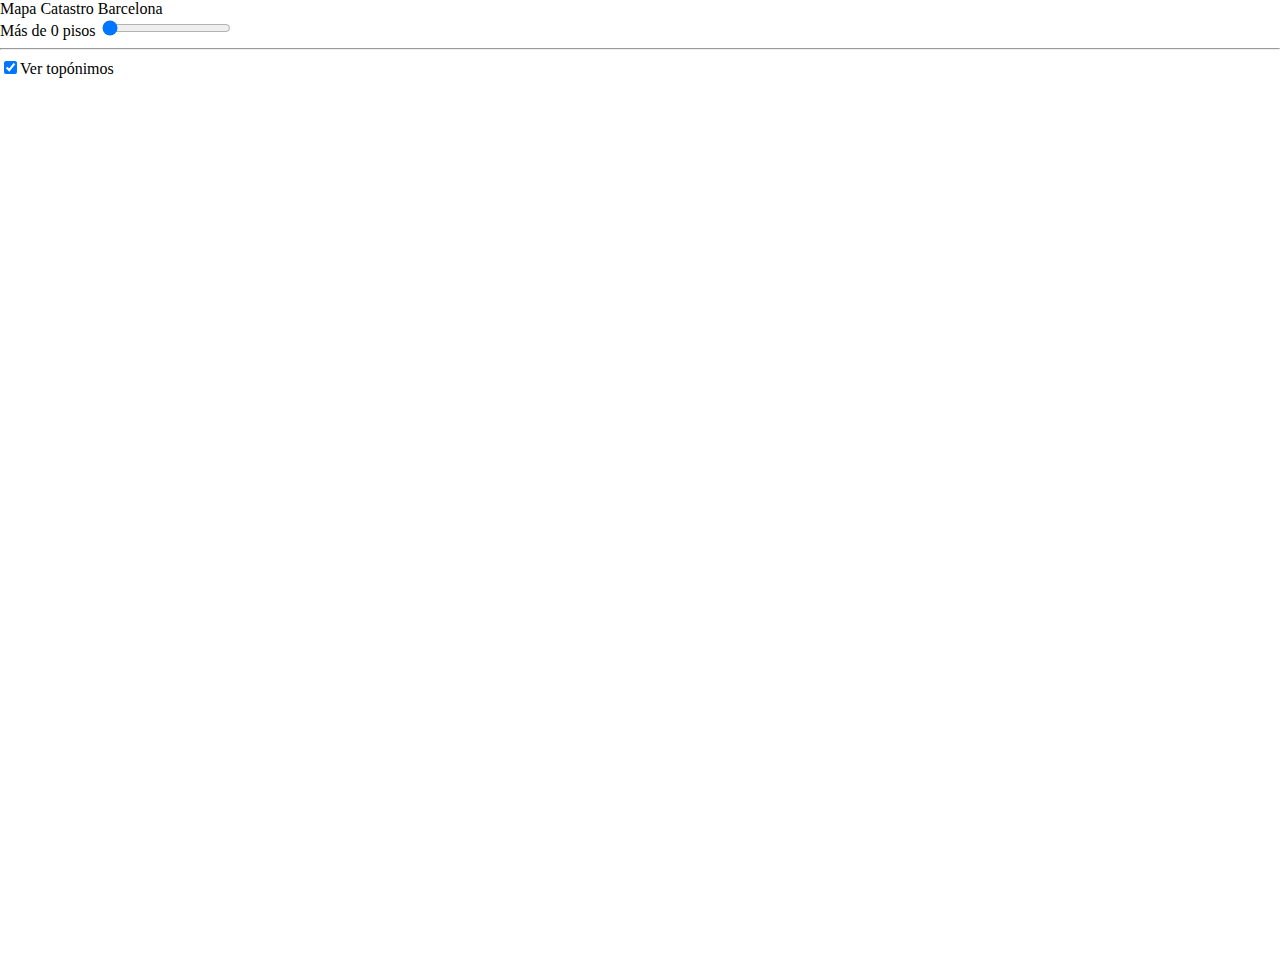
<file: edificios.html>
<html>

<head>
    <meta charset='utf-8' />
    <title>Edificios</title>
    <meta name='viewport' content='initial-scale=1,maximum-scale=1,user-scalable=no' />
    <script src='https://api.mapbox.com/mapbox-gl-js/v2.0.1/mapbox-gl.js'></script>
    <link href='https://api.mapbox.com/mapbox-gl-js/v2.0.1/mapbox-gl.css' rel='stylesheet' />

    <script src="https://api.mapbox.com/mapbox-gl-js/plugins/mapbox-gl-geocoder/v4.4.2/mapbox-gl-geocoder.min.js"></script>
    <link rel="stylesheet" href="https://api.mapbox.com/mapbox-gl-js/plugins/mapbox-gl-geocoder/v4.4.2/mapbox-gl-geocoder.css" type="text/css"/>

    <link href='css/estilobase.css' rel='stylesheet' />

    <script src='js/edificios.js'></script>
    <script src='js/3d.js'></script>
    <script>
        //Añadir vuestor token y/o estilo !!
        var map;
        function init() {
            mapboxgl.accessToken =
                'pk.eyJ1IjoiZ2lzbWFzdGVybTIiLCJhIjoiY2plZHhubTQxMTNoYzMza3Rqa3kxYTdrOCJ9.53B1E6mKD_EQOVb2Y0-SsA';
            map = new mapboxgl.Map({
                container: 'map',
                style: 'mapbox://styles/mapbox/satellite-streets-v10',
                center: [2.16859, 41.3954],
                zoom: 15,
                attributionControl: false,
                pitch: 45,
                hash: true
            });

            map.addControl(new mapboxgl.AttributionControl({ compact: true }));
            map.addControl(new mapboxgl.NavigationControl());

            map.addControl(
                new MapboxGeocoder({
                accessToken: mapboxgl.accessToken,
                mapboxgl: mapboxgl,
                collapsed:true,
                bbox:[2.1066 , 41.3000,2.2536 ,41.4468 ],
                placeholder:"Buscar..."
                }));

            map.on('load', function () {

                addEdificiosCapa();
                
                add3D();
                addPopupToMapEdificios3D("edificios");
            }); //fin onload

        } // final init
    </script>
</head>

<body onload="init()">

    <div class="panelTitulo">
        Mapa Catastro Barcelona
    </div>
    <div class="panelTopIzquierda">
        <label id="altura">Más de 0 pisos</label>
        <input id="slider" onChange="filtrarEdificios(this.value)" type="range" min="1" max="50" step="1" value="0" />
        <hr>
        <input id="textos" onChange= "verTextos(this.checked)" type="checkbox" checked >Ver topónimos
    </div>

    <div id="map"></div>
</body>

</html>
</file>
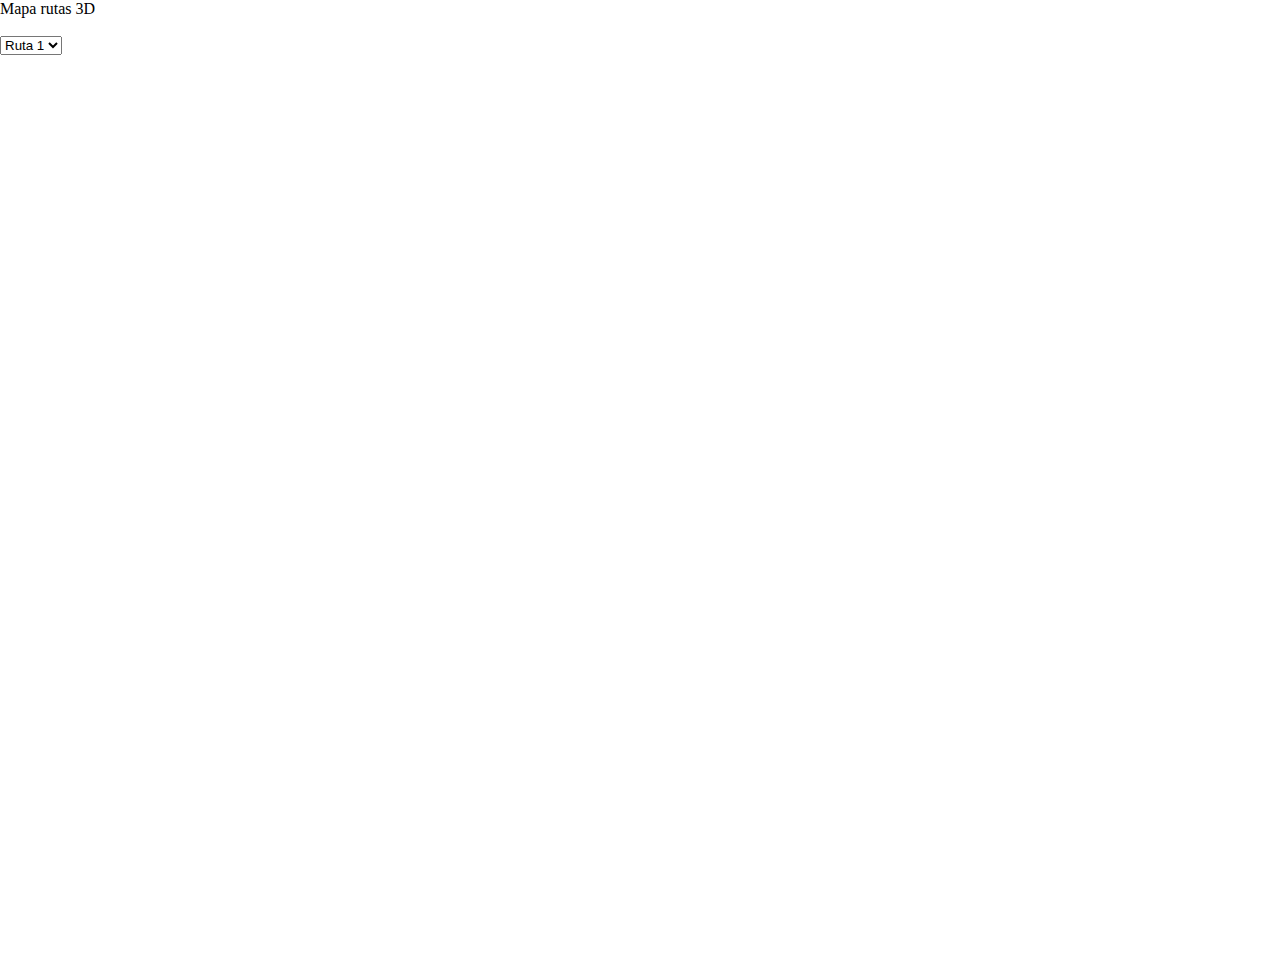
<file: mapa-rutas3d.html>
<html>
    <head>
    <meta charset='utf-8' />
    <title>Mapa rutas</title>
    <meta name='viewport' content='initial-scale=1,maximum-scale=1,user-scalable=no' />
    <script src='https://api.mapbox.com/mapbox-gl-js/v2.0.1/mapbox-gl.js'></script>
    <link href='https://api.mapbox.com/mapbox-gl-js/v2.0.1/mapbox-gl.css' rel='stylesheet' />
    <link href='css/estilobase.css' rel='stylesheet' />

    <script src='js/3d.js'></script>
    <script src='js/rutas.js'></script>
    <script>
        //Añadir vuestor token!!
        var map;
        function init() {
            mapboxgl.accessToken =
                'pk.eyJ1IjoiZ2lzbWFzdGVybTIiLCJhIjoiY2plZHhubTQxMTNoYzMza3Rqa3kxYTdrOCJ9.53B1E6mKD_EQOVb2Y0-SsA';
             map = new mapboxgl.Map({
                container: 'map',
                style: 'mapbox://styles/mapbox/satellite-streets-v10',
                center: [1.77878, 41.60044],
                zoom: 14,
                attributionControl: false,
                pitch: 45,
                hash: true
            });

            map.addControl(new mapboxgl.AttributionControl({ compact: true }));
            map.addControl(new mapboxgl.NavigationControl());

            map.on('load', function () {
             add3D();
             addRutas();
             rotarCamara(0);
            // add3DICGC();

            }); //fin onload

            map.on("click",function(e){
                finalRotarCamara()

                });
            map.on("zoomstart",function(e){
                finalRotarCamara()

                });  

            map.on("zoomend",function(e){
                rotarCamara(0);

            }); 

        } // final init
    </script>
    </head>

    <body onload="init()">
        <div class="panelTitulo">
        Mapa rutas 3D
    </div>
    <div class="panelTopIzquierda">
        <!--
        <input id="textos" onChange= "ver3D(this.checked)" type="checkbox" checked />Ver 3D
        -->
        <br>
        <select onChange="zoomToRutas(this.value)">
            <option selected value="14/41.60044/1.77878">Ruta 1</option>
            <option value="12.96/41.76589/2.30274">Ruta 2</option>
            <option value="13.04/42.31892/3.26054">Ruta 3</option>
        </select>
    </div>
        <div id="map"></div>
    </body>

    </html>
</file>
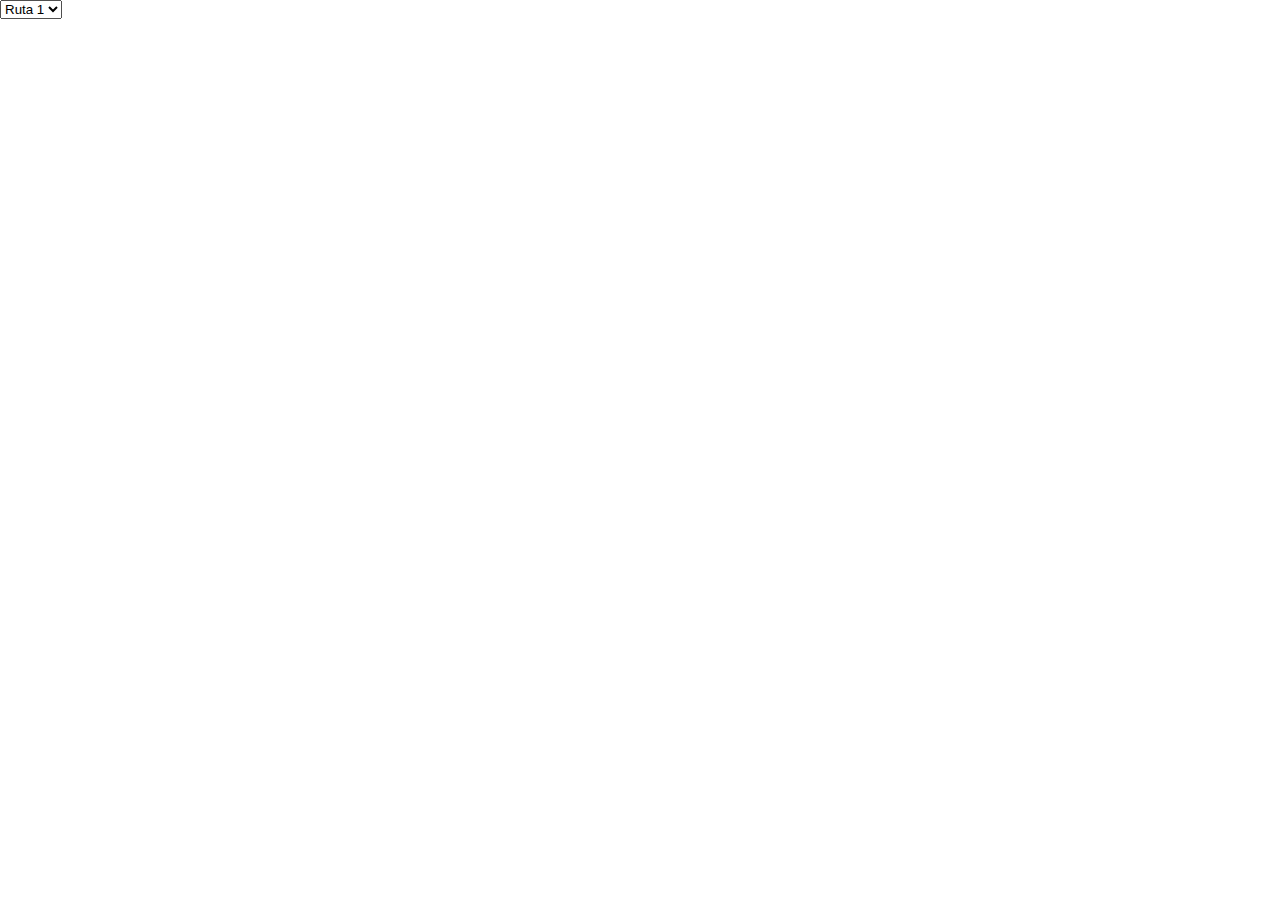
<file: mapas-rutas3d.html>
<html>
    <head>
    <meta charset='utf-8' />
    <title>Mapa rutas 3D</title>
    <meta name='viewport' content='initial-scale=1,maximum-scale=1,user-scalable=no' />
    <script src='https://api.mapbox.com/mapbox-gl-js/v2.0.1/mapbox-gl.js'></script>
    <link href='https://api.mapbox.com/mapbox-gl-js/v2.0.1/mapbox-gl.css' rel='stylesheet' />
    <link href='css/estilobase.css' rel='stylesheet' />

    <script src='js/3d.js'></script>
    <script src='js/rutas.js'></script>
    <script>
        //Añadir vuestor token!!
        var map;
        function init() {
            mapboxgl.accessToken =
                'pk.eyJ1IjoiZ2lzbWFzdGVybTIiLCJhIjoiY2plZHhubTQxMTNoYzMza3Rqa3kxYTdrOCJ9.53B1E6mKD_EQOVb2Y0-SsA';
             map = new mapboxgl.Map({
                container: 'map',
                style: 'mapbox://styles/mapbox/satellite-streets-v10',
                center: [1.77878, 41.60044],
                zoom: 14,
                attributionControl: false,
                pitch: 45,
                hash: true
            });

            map.addControl(new mapboxgl.AttributionControl({ compact: true }));
            map.addControl(new mapboxgl.NavigationControl());

            map.on('load', function () {
             add3D();
             addRutas();
             rotarCamara(0);

            }); //fin onload      
            
            map.on("click",function(e){
                finalRotarCamara()

                });
            map.on("zoomstart",function(e){
                finalRotarCamara()

                });  
                
            map.on("zoomend",function(e){
                rotarCamara(0);

            });    

        } // final init
    </script>
    </head>

    <body onload="init()">
        <div class="panelTopIzquierda">
            <select onChange="zoomToRutas(this.value)">
                <option selected value="14/41.60044/1.77878">Ruta 1</option>
                <option value="12.96/41.76589/2.30274">Ruta 2</option>
                <option value="13.04/42.31892/3.26054">Ruta 3</option>
            </select>
         </div>
        <div id="map"></div>
    </body>

    </html>
</file>
<file: css/estilobase.css>
body {
    margin: 0;
}

#map {
    height: 100%;
    width: 100%;
    background-color: #ffffff
}
</file>
